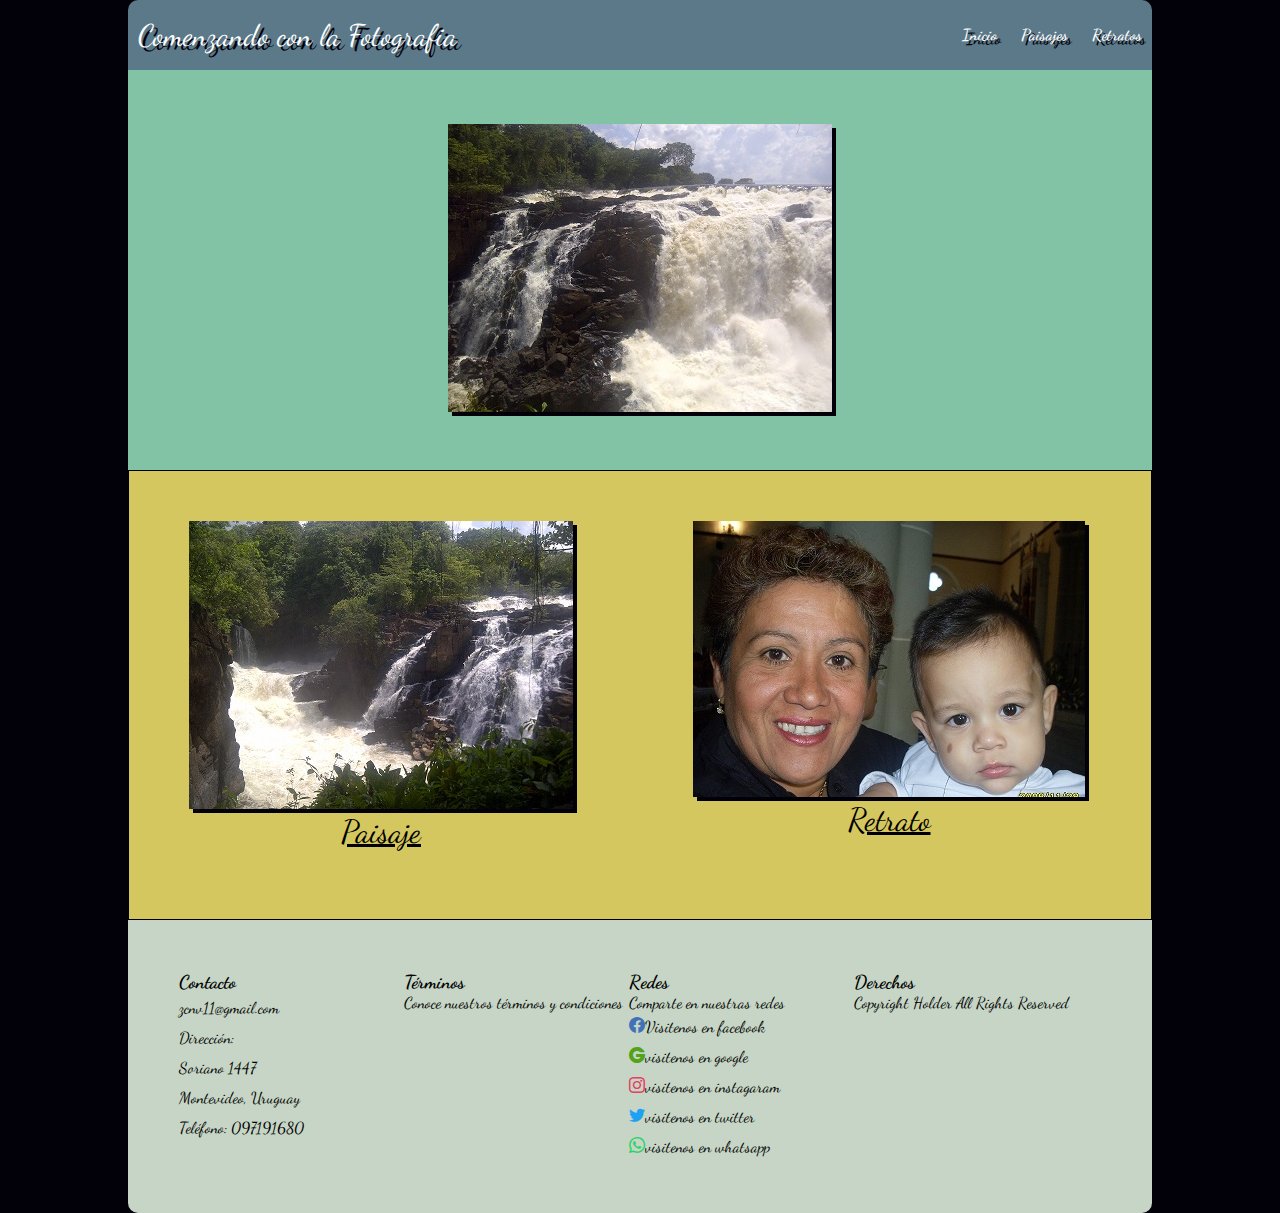
<file: index.html>
<!DOCTYPE html>
<html lang="en" dir="ltr">
  <head>
    <meta charset="utf-8">
    <meta name="viewport" content="width=device-width, user-scalable=no, initial-scale=1, maximun-scale=1, minimun-scale=1">
    <link rel="stylesheet" href="fonts/style.css">
    <link rel="stylesheet" href="css/estilo.css">
    <title>examencss</title>
  </head>
  <body>

<!--- E N C A B E Z A D O ------------->

    <header class="encabezado">
      <div class="contenido">
        <div class="titulo">Comenzando con la Fotografia</div>
        <nav>
            <a href="#">Inicio</a>
            <a href="paisajes.html">Paisajes</a>
            <a href="retratos.html">Retratos</a>
        </nav>
      </div>
    </header>

<!--- I M A G E N   C E N T R A L ------------->

    <div class="contenedor">
          <div class="central">
            <img src="imagenes/principal.jpg">
          </div>
    </div>

<!--- I M A G E N   S E C U N D A R I A  ------------->

    <div class="secundaria">

      <div class="columnauno">
          <div class="w">
            <img class="impaisaje" src="imagenes/paisaje.jpg">
          </div>
          <div class="paisaje">Paisaje</div>
      </div>

      <div class="columnados">
          <div class="x">
            <img class="imretrato" src="imagenes/retrato.jpg">
          </div>
          <div class="retrato">Retrato</div>
      </div>

    </div>


<!--- P I E   D E   P A G I N A  ------------->

    <footer>
      <div class="pie-pagina">
        <div class="contacto">
          <h3>Contacto</h3>
          <ul>
              <li>zcnv11@gmail.com</li>
              <li>Dirección:</li>
              <li>Soriano 1447</li>
              <li>Montevideo, Uruguay</li>
              <li>Teléfono: 097191680</li>
          </ul>

         </div>
         <div class="termino">
           <h3>Términos</h3>
              <p>
              Conoce nuestros términos
              y condiciones
              </p>
        </div>
        <div class="redes">
          <h3>Redes</h3>Comparte en nuestras redes
             <div class="iconos">
               <ul>
                 <li><span class="icon-facebook"></span>Visitenos en facebook</li>
                 <li><span class="icon-groupon"></span>visitenos en google</li>
                 <li><span class="icon-instagram"></span>visitenos en instagaram</li>
                 <li><span class="icon-twitter"></span>visitenos en twitter</li>
                 <li><span class="icon-whatsapp"></span>visitenos en whatsapp</li>
               </ul>
              </div>
        </div>
          <div class="derechos">
           <h3>Derechos</h3>
               <p>
               Copyright Holder All Rights Reserved
               </p>
        </div>
     </div>
    </footer>

  </body>
</html>
</file>
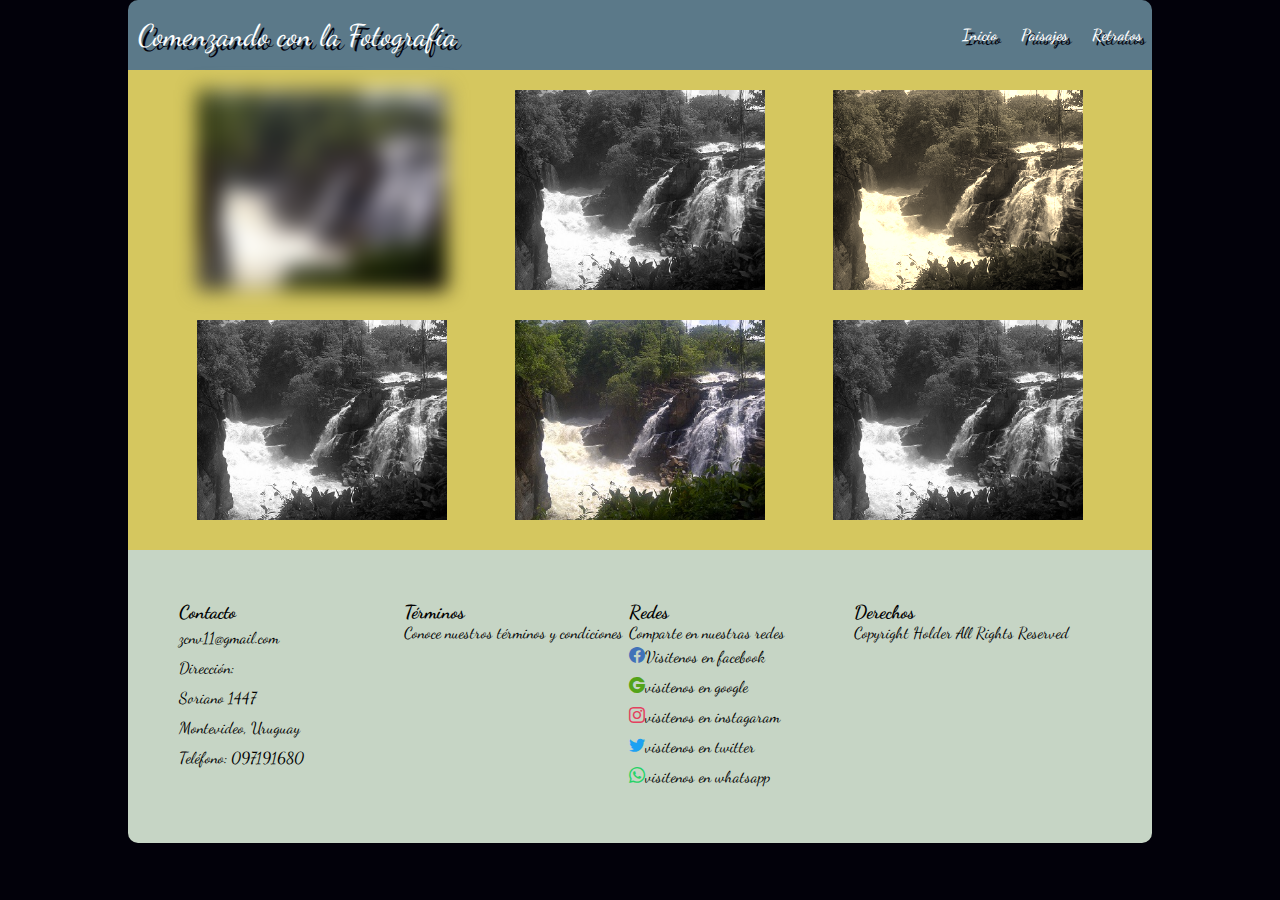
<file: paisajes.html>
<!DOCTYPE html>
<html lang="en" dir="ltr">
  <head>
    <meta charset="utf-8">
    <meta name="viewport" content="width=device-width, user-scalable=no, initial-scale=1, maximun-scale=1, minimun-scale=1">
    <link rel="stylesheet" href="fonts/style.css">
    <link rel="stylesheet" href="css/menu.css">
    <title>examencss</title>
  </head>
  <body>

<!--- E N C A B E Z A D O ------------->

<header class="encabezado">
  <div class="contenido">
    <div class="titulo">Comenzando con la Fotografia</div>
    <nav>
        <a href="#">Inicio</a>
        <a href="paisajes.html">Paisajes</a>
        <a href="retratos.html">Retratos</a>
    </nav>
  </div>
</header>

<!--- I M A G E N E S    D E    P A I S A J E S ------------->
      <div class="galeria">


        <ul class="galery">

              <li class="impaisajeone"><img src="imagenes/paisaje.jpg"></li>
              <li class="impaisajetwo"><img src="imagenes/paisaje.jpg"></li>
              <li class="impaisajethree"><img src="imagenes/paisaje.jpg"></li>
              <li class="impaisajefour"><img src="imagenes/paisaje.jpg"></li>
              <li class="impaisajefive"><img src="imagenes/paisaje.jpg"></li>
              <li class="impaisajesix"><img src="imagenes/paisaje.jpg"></li>

        </ul>

        </div>
<!--- P I E   D E   P A G I N A  ------------->

<footer>
  <div class="pie-pagina">
    <div class="contacto">
      <h3>Contacto</h3>
      <ul>
          <li>zcnv11@gmail.com</li>
          <li>Dirección:</li>
          <li>Soriano 1447</li>
          <li>Montevideo, Uruguay</li>
          <li>Teléfono: 097191680</li>
      </ul>

     </div>
     <div class="termino">
       <h3>Términos</h3>
          <p>
          Conoce nuestros términos
          y condiciones
          </p>
    </div>
    <div class="redes">
      <h3>Redes</h3>Comparte en nuestras redes
         <div class="iconos">
           <ul>
             <li><span class="icon-facebook"></span>Visitenos en facebook</li>
             <li><span class="icon-groupon"></span>visitenos en google</li>
             <li><span class="icon-instagram"></span>visitenos en instagaram</li>
             <li><span class="icon-twitter"></span>visitenos en twitter</li>
             <li><span class="icon-whatsapp"></span>visitenos en whatsapp</li>
           </ul>
          </div>
    </div>
      <div class="derechos">
       <h3>Derechos</h3>
           <p>
           Copyright Holder All Rights Reserved
           </p>
    </div>
 </div>
</footer>

</body>
</html>
</file>
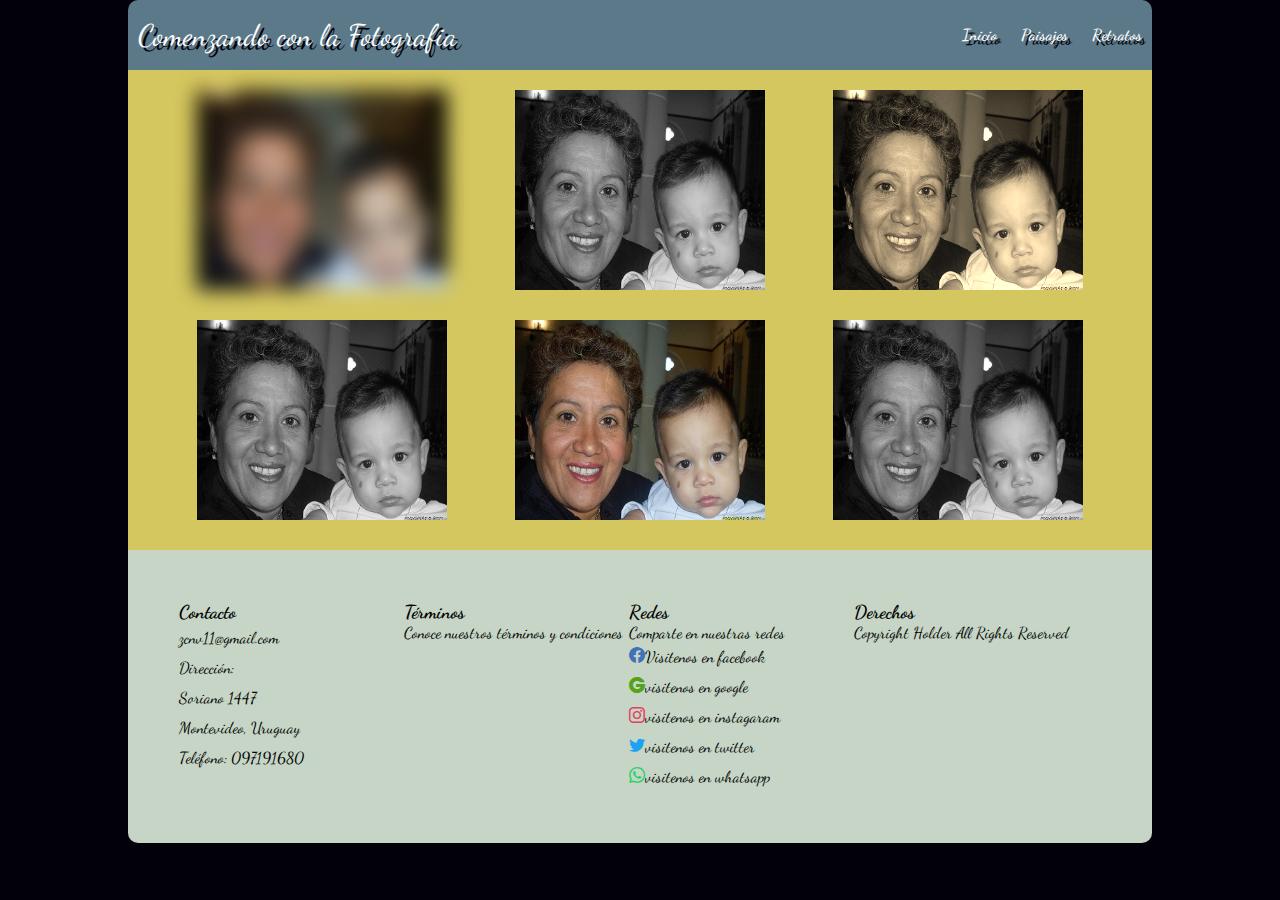
<file: retratos.html>
<!DOCTYPE html>
<html lang="en" dir="ltr">
  <head>
    <meta charset="utf-8">
    <meta name="viewport" content="width=device-width, user-scalable=no, initial-scale=1, maximun-scale=1, minimun-scale=1">
    <link rel="stylesheet" href="fonts/style.css">
    <link rel="stylesheet" href="css/stylo.css">
    <title>examencss</title>
  </head>
  <body>

<!--- E N C A B E Z A D O ------------->

    <header class="encabezado">
      <div class="contenido">
        <div class="titulo">Comenzando con la Fotografia</div>
        <nav>
            <a href="index.html">Inicio</a>
            <a href="paisajes.html">Paisajes</a>
            <a href="#">Retratos</a>
        </nav>
      </div>
    </header>

<!--- I M A G E N E S    D E    R E T R A T O S ------------->

    <div class="galeria">


        <ul class="galery">

            <li class="imretratoone"><img src="imagenes/retrato.jpg"></li>
            <li class="imretratotwo"><img src="imagenes/retrato.jpg"></li>
            <li class="imretratothree"><img src="imagenes/retrato.jpg"></li>
            <li class="imretratofour"><img src="imagenes/retrato.jpg"></li>
            <li class="imretratofive"><img src="imagenes/retrato.jpg"></li>
            <li class="imretratosix"><img src="imagenes/retrato.jpg"></li>

        </ul>

    </div>


<!--- P I E   D E   P A G I N A  ------------->

<footer>
  <div class="pie-pagina">
    <div class="contacto">
      <h3>Contacto</h3>
      <ul>
          <li>zcnv11@gmail.com</li>
          <li>Dirección:</li>
          <li>Soriano 1447</li>
          <li>Montevideo, Uruguay</li>
          <li>Teléfono: 097191680</li>
      </ul>

     </div>
     <div class="termino">
       <h3>Términos</h3>
          <p>
          Conoce nuestros términos
          y condiciones
          </p>
    </div>
    <div class="redes">
      <h3>Redes</h3>Comparte en nuestras redes
         <div class="iconos">
           <ul>
             <li><span class="icon-facebook"></span>Visitenos en facebook</li>
             <li><span class="icon-groupon"></span>visitenos en google</li>
             <li><span class="icon-instagram"></span>visitenos en instagaram</li>
             <li><span class="icon-twitter"></span>visitenos en twitter</li>
             <li><span class="icon-whatsapp"></span>visitenos en whatsapp</li>
           </ul>
          </div>
    </div>
      <div class="derechos">
       <h3>Derechos</h3>
           <p>
           Copyright Holder All Rights Reserved
           </p>
    </div>
 </div>
</footer>

</body>
</html>
</file>
<file: fonts/style.css>
@font-face {
  font-family: 'icomoon';
  src:  url('icomoon.eot?adfv6f');
  src:  url('icomoon.eot?adfv6f#iefix') format('embedded-opentype'),
    url('icomoon.ttf?adfv6f') format('truetype'),
    url('icomoon.woff?adfv6f') format('woff'),
    url('icomoon.svg?adfv6f#icomoon') format('svg');
  font-weight: normal;
  font-style: normal;
}

[class^="icon-"], [class*=" icon-"] {
  /* use !important to prevent issues with browser extensions that change fonts */
  font-family: 'icomoon' !important;
  speak: none;
  font-style: normal;
  font-weight: normal;
  font-variant: normal;
  text-transform: none;
  line-height: 1;

  /* Better Font Rendering =========== */
  -webkit-font-smoothing: antialiased;
  -moz-osx-font-smoothing: grayscale;
}

.icon-facebook:before {
  content: "\e900";
  color: #4172b8;
}
.icon-groupon:before {
  content: "\e901";
  color: #53a318;
}
.icon-instagram:before {
  content: "\e902";
  color: #e4405f;
}
.icon-twitter:before {
  content: "\e903";
  color: #1da1f2;
}
.icon-whatsapp:before {
  content: "\e904";
  color: #25d366;
}
</file>
<file: css/estilo.css>
/*------CONSIDERACIONES GENERALES---------*/

@import url('https://fonts.googleapis.com/css?family=Dancing+Script&display=swap');


*{margin:0; padding:0px; box-sizing: border-box; font-family: 'Dancing Script', cursive;}

body{
  margin-left: 10%;
  margin-right: 10%;
  background: #02010a;
}

/*---------   H E A D E R ---------*/

.encabezado{
  width: 100%;
  padding-left: 10px;
  top:0;
  left:0;
  background: #5b7989;
  border-radius: 10px 10px 0px 0px;
  overflow: hidden;
}
.contenido{
  widht: 90%;
  max-width: 1180px;
  margin: auto;
  overflow: hidden;
}
.titulo{
  color: #fff;
  font-size: 30px;
  text-shadow: 4px 4px 0px #02010a;
  line-height: 70px;
  float: left;
}
nav{
  text-shadow: 4px 4px 0px #02010a;
  float: right;
  line-height: 70px;
}
nav a{
  display: inline-block;
  color: #fff;
  text-decoration:none;
  padding: 10px 10px;
  line-height: normal;
  font-size: 16px;
  font-weight: bold;
  -webkit-transition:all 500ms ease;
  -o-transition:all 500ms ease;
  transition:all 500ms ease;
}
header nav a:hover{
  background: #3F51B5;
  border-radius: 15px;
}

/*---------IMAGEN CENTRAL--------*/

.contenedor{
  height: 400px;
  background: #82c3a6;
  margin: auto;
  display:flex;
  justify-content: center;
  align-items: center;
}
.central img{
  box-shadow: 4px 4px 0px #02010a;
}

/*---------IMAGENES  SECUNDARIAS-------*/

.secundaria{
  height: 450px;
  padding-top: 50px;
  padding-bottom: 20px;
  background: #d5c75f;
  border: 1px solid black;
  display: flex;
  flex-direction: row;
  align-content: space-around;

}
.secundaria .columnauno{
  margin-left: 60px;
  margin-right: 60px;
}
.secundaria .columnados{
  margin-left: 60px;
  margin-right: 60px;
}

.impaisaje img{
  align-self: center;
}

.impaisaje{
  box-shadow: 4px 4px 0px #02010a;
}

.imretrato img{
  align-self: center;
}

.imretrato{
  box-shadow: 4px 4px 0px #02010a;
}
.paisaje{
  font-size: 2em;
  text-decoration: underline;
  text-align: center;

}
.retrato{
  text-decoration: underline;
  font-size: 2em;
  text-align: center;
}
/*-----ANIMACION DE LAS IMAGENES SECUNDARIAS-------*/

.impaisaje:hover{
  transform: rotate(10deg);
  transform-origin: bottom center;
  transition-duration: 3s;
  box-shadow: 4px 4px 0px #82c3a6;
  border: 2px;
}
.imretrato:hover{
  transform: translate(20px, -5px);
  transition-duration: 3s;
  box-shadow: 4px 4px 0px #82c3a6;
  border: 2px;
}

/*-----------PIE  DE  PAGINA------*/

.pie-pagina{
  margin: auto;
  background: #C6d5c5;
  border-radius: 0 0 10px 10px;
  padding: 5%;
  display: flex;
  flex-direction: row;
  flex-wrap: wrap;
  align-content: space-around;

}
ul{
  list-style-type: none;
  text-decoration: none;
  line-height: 30px;
}
.iconos{
  display: flex;
  flex-direction: row;
}
.redes .termino .derechos{
  line-height: 30px;
}
.contacto{

  width: 225px;
}
.termino{

  width: 225px;

}
.redes{

  width: 225px;
}
.derechos{
  
  width: 225px;
}

/*-------R E S P O N S I V E -----------*/

@media only screen and (min-width: 280px) and (max-width: 950px){

/*---------   H E A D E R ---------*/
.encabezado{
  height: 110px;
}
.titulo{
  font-size: 25px;
  margin-left: 0px;
  margin-top: -5px;
}
nav{
  margin-top: -25px;
  transform: translateX(-30%);
}
/*---------   H E A D E R ---------*/

/*---------IMAGEN CENTRAL--------*/

.contenedor{
  height: 250px;
}
.central img{
  height: 170px;
}

/*---------IMAGEN CENTRAL--------*/

/*---------IMAGENES  SECUNDARIAS-------*/
.secundaria{
  height: 570px;
  font-size: 13px;
  display: flex;
  flex-wrap: wrap;
  align-content: space-around;
}
.columnauno{
  height: 250px;
}
.columnados{
  height: 250px;
}
.impaisaje{
  height: 180px;
  margin-left: -40px;
}

.imretrato{
  height: 180px;
  margin-left: -42px;
}
/*---------IMAGENES  SECUNDARIAS-------*/

/*-----------PIE  DE  PAGINA------*/
.pie-pagina{
  flex-direction: column;
}
}

/*------- R E S P O N S I V E -----------*/
</file>
<file: css/menu.css>
/*------CONSIDERACIONES GENERALES---------*/

@import url('https://fonts.googleapis.com/css?family=Dancing+Script&display=swap');


*{margin:0; padding:0px; box-sizing: border-box; font-family: 'Dancing Script', cursive;}

body{
  margin-left: 10%;
  margin-right: 10%;
  background: #02010a;
}

/*---------   H E A D E R ---------*/

.encabezado{
  width: 100%;
  padding-left: 10px;
  top:0;
  left:0;
  background: #5b7989;
  border-radius: 10px 10px 0px 0px;
  overflow: hidden;
}
.contenido{
  widht: 90%;
  max-width: 1180px;
  margin: auto;
  overflow: hidden;
}
.titulo{
  color: #fff;
  font-size: 30px;
  text-shadow: 4px 4px 0px #02010a;
  line-height: 70px;
  float: left;
}
nav{
  text-shadow: 4px 4px 0px #02010a;
  float: right;
  line-height: 70px;
}
nav a{
  display: inline-block;
  color: #fff;
  text-decoration:none;
  padding: 10px 10px;
  line-height: normal;
  font-size: 16px;
  font-weight: bold;
  -webkit-transition:all 500ms ease;
  -o-transition:all 500ms ease;
  transition:all 500ms ease;
}
header nav a:hover{
  background: #3F51B5;
  border-radius: 15px;
}
/*---------IMAGENES CENTRALES DE RETRATOS--------*/


.galeria{
  background: #d5c75f;
  margin: 0px;
  padding: 0px;
}
.galery{
  width: 97%;
  margin: auto;
  padding: 20px;
  list-style: none;
  box-sizing: border-box;
  display: flex;
  flex-wrap: wrap;
  justify-content: space-around;
}
.galery img{
  width: 250px;
  height: 200px;
}
.impaisajeone{
  margin-bottom: 20px;
  filter: blur(10px);
}
.impaisajetwo{
  filter: grayscale(100%);
}
.impaisajethree{
  filter: sepia(90%);
}
.impaisajefour{
  filter: grayscale(100%);
}
.impaisajesix{
  filter: grayscale(100%);
}

/*-----------PIE  DE  PAGINA------*/

.pie-pagina{
  margin: auto;
  background: #C6d5c5;
  border-radius: 0 0 10px 10px;
  padding: 5%;
  display: flex;
  flex-direction: row;
  flex-wrap: wrap;
  align-content: space-around;

}
ul{
  list-style-type: none;
  text-decoration: none;
  line-height: 30px;
}
.iconos{
  display: flex;
  flex-direction: row;
}
.redes .termino .derechos{
  line-height: 30px;
}
.contacto{

  width: 225px;
}
.termino{

  width: 225px;

}
.redes{

  width: 225px;
}
.derechos{

  width: 225px;
}

/*-------R E S P O N S I V E -----------*/

@media only screen and (min-width: 280px) and (max-width: 950px){

/*---------   H E A D E R ---------*/
.encabezado{
  height: 110px;
}
.titulo{
  font-size: 25px;
  margin-left: 0px;
  margin-top: -5px;
}
nav{
  margin-top: -25px;
  transform: translateX(-30%);
}
/*---------   H E A D E R ---------*/

/*---------IMAGEN CENTRAL--------*/

.contenedor{
  height: 250px;
}
.central img{
  height: 170px;
}

/*---------IMAGEN CENTRAL--------*/

/*---------IMAGENES  SECUNDARIAS-------*/
.secundaria{
  height: 570px;
  font-size: 13px;
  display: flex;
  flex-wrap: wrap;
  align-content: space-around;
}
.columnauno{
  height: 250px;
}
.columnados{
  height: 250px;
}
.impaisaje{
  height: 180px;
  margin-left: -40px;
}

.imretrato{
  height: 180px;
  margin-left: -42px;
}
/*---------IMAGENES  SECUNDARIAS-------*/

/*-----------PIE  DE  PAGINA------*/
.pie-pagina{
  flex-direction: column;
}
}

/*------- R E S P O N S I V E -----------*/
</file>
<file: css/stylo.css>
/*------CONSIDERACIONES GENERALES---------*/

@import url('https://fonts.googleapis.com/css?family=Dancing+Script&display=swap');


*{margin:0; padding:0px; box-sizing: border-box; font-family: 'Dancing Script', cursive;}

body{
  margin-left: 10%;
  margin-right: 10%;
  background: #02010a;
}

/*---------   H E A D E R ---------*/

.encabezado{
  width: 100%;
  padding-left: 10px;
  top:0;
  left:0;
  background: #5b7989;
  border-radius: 10px 10px 0px 0px;
  overflow: hidden;
}
.contenido{
  widht: 90%;
  max-width: 1180px;
  margin: auto;
  overflow: hidden;
}
.titulo{
  color: #fff;
  font-size: 30px;
  text-shadow: 4px 4px 0px #02010a;
  line-height: 70px;
  float: left;
}
nav{
  text-shadow: 4px 4px 0px #02010a;
  float: right;
  line-height: 70px;
}
nav a{
  display: inline-block;
  color: #fff;
  text-decoration:none;
  padding: 10px 10px;
  line-height: normal;
  font-size: 16px;
  font-weight: bold;
  -webkit-transition:all 500ms ease;
  -o-transition:all 500ms ease;
  transition:all 500ms ease;
}
header nav a:hover{
  background: #3F51B5;
  border-radius: 15px;
}
/*---------IMAGENES CENTRALES DE RETRATOS--------*/


.galeria{
  background: #d5c75f;
  margin: 0px;
  padding: 0px;
}
.galery{
  width: 97%;
  margin: auto;
  padding: 20px;
  list-style: none;
  box-sizing: border-box;
  display: flex;
  flex-wrap: wrap;
  justify-content: space-around;
}
.galery img{
  width: 250px;
  height: 200px;
}
.imretratoone{
  margin-bottom: 20px;
  filter: blur(10px);
}
.imretratotwo{
  filter: grayscale(100%);
}
.imretratothree{
  filter: sepia(90%);
}
.imretratofour{
  filter: grayscale(100%);
}
.imretratosix{
  filter: grayscale(100%);
}

/*-----------PIE  DE  PAGINA------*/

.pie-pagina{
  margin: auto;
  background: #C6d5c5;
  border-radius: 0 0 10px 10px;
  padding: 5%;
  display: flex;
  flex-direction: row;
  flex-wrap: wrap;
  align-content: space-around;

}
ul{
  list-style-type: none;
  text-decoration: none;
  line-height: 30px;
}
.iconos{
  display: flex;
  flex-direction: row;
}
.redes .termino .derechos{
  line-height: 30px;
}
.contacto{

  width: 225px;
}
.termino{

  width: 225px;

}
.redes{

  width: 225px;
}
.derechos{

  width: 225px;
}

/*-------R E S P O N S I V E -----------*/

@media only screen and (min-width: 280px) and (max-width: 950px){

/*---------   H E A D E R ---------*/
.encabezado{
  height: 110px;
}
.titulo{
  font-size: 25px;
  margin-left: 0px;
  margin-top: -5px;
}
nav{
  margin-top: -25px;
  transform: translateX(-30%);
}
/*---------   H E A D E R ---------*/

/*---------IMAGEN CENTRAL--------*/

.contenedor{
  height: 250px;
}
.central img{
  height: 170px;
}

/*---------IMAGEN CENTRAL--------*/

/*---------IMAGENES  SECUNDARIAS-------*/
.secundaria{
  height: 570px;
  font-size: 13px;
  display: flex;
  flex-wrap: wrap;
  align-content: space-around;
}
.columnauno{
  height: 250px;
}
.columnados{
  height: 250px;
}
.impaisaje{
  height: 180px;
  margin-left: -40px;
}

.imretrato{
  height: 180px;
  margin-left: -42px;
}
/*---------IMAGENES  SECUNDARIAS-------*/

/*-----------PIE  DE  PAGINA------*/
.pie-pagina{
  flex-direction: column;
}
}

/*------- R E S P O N S I V E -----------*/
</file>
